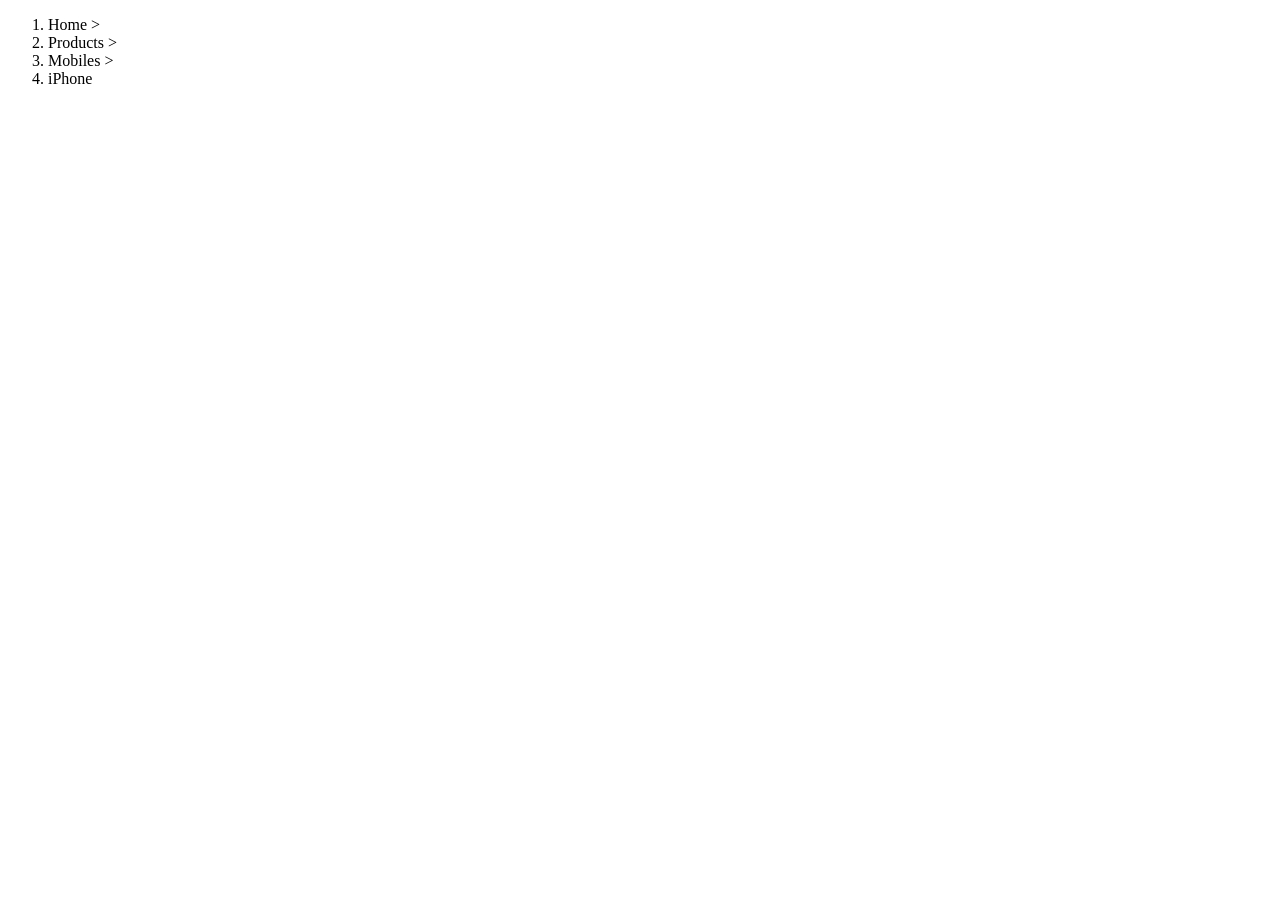
<file: bread-crumb/index.html>
<!DOCTYPE html>
<html lang="en">
<head>
    <meta charset="UTF-8">
    <meta name="viewport" content="width=device-width, initial-scale=1.0">
    <title>Document</title>
</head>
<body>
    <nav aria-label="breadcrumb">
    <ol id="breadcrumb"></ol>
    <script src="script.js"></script>
</nav>
</body>
</html>
</file>
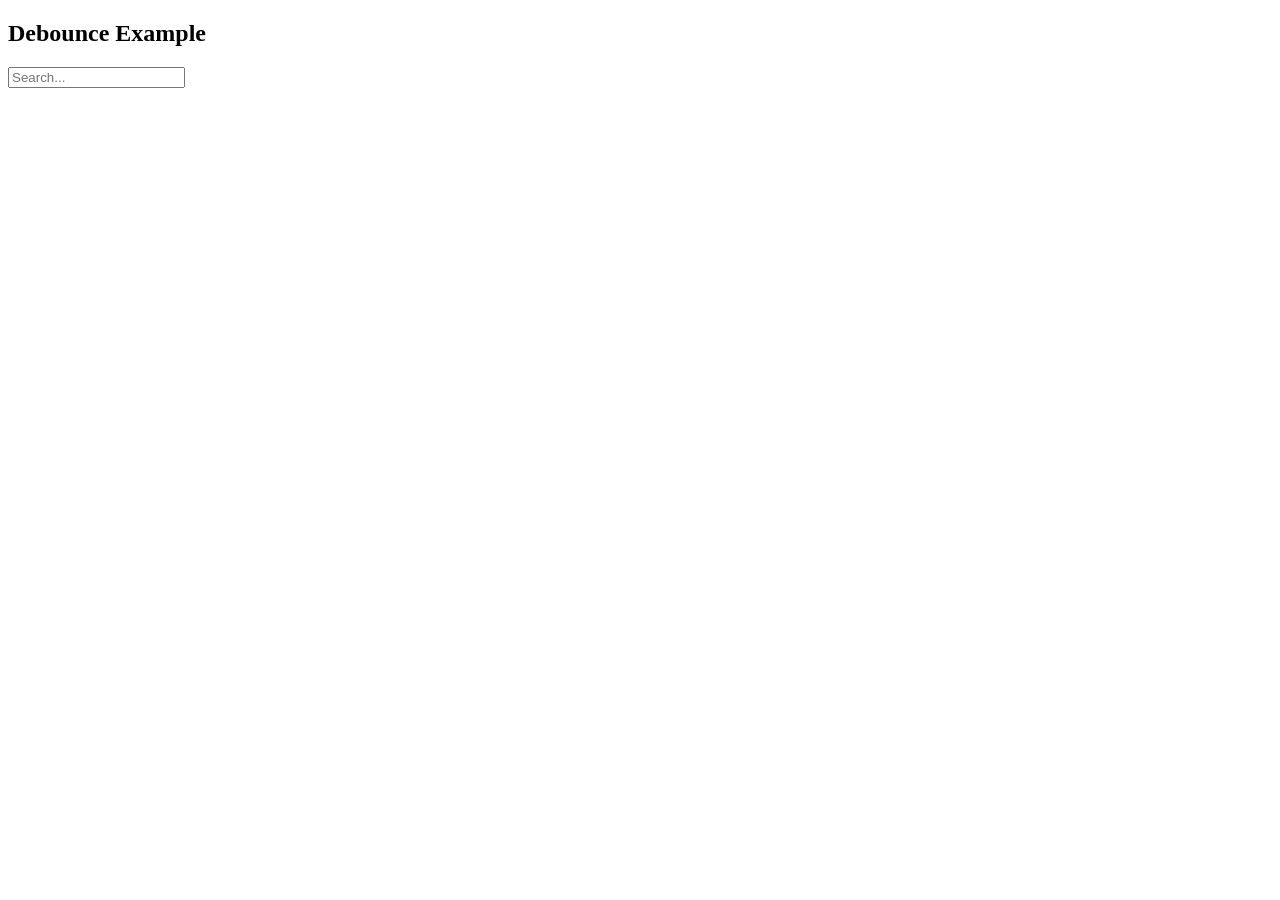
<file: Debounce/index.html>
<!doctype html>
<html lang="en">
  <head>
    <meta charset="UTF-8" />
    <meta name="viewport" content="width=device-width, initial-scale=1.0" />
    <title>Document</title>
  </head>
  <body>
    <h2>Debounce Example</h2>
    <input type="text" id="searchInput" placeholder="Search..." />
    <div id="results"></div>
    <script src="script.js"></script>
  </body>
</html>
</file>
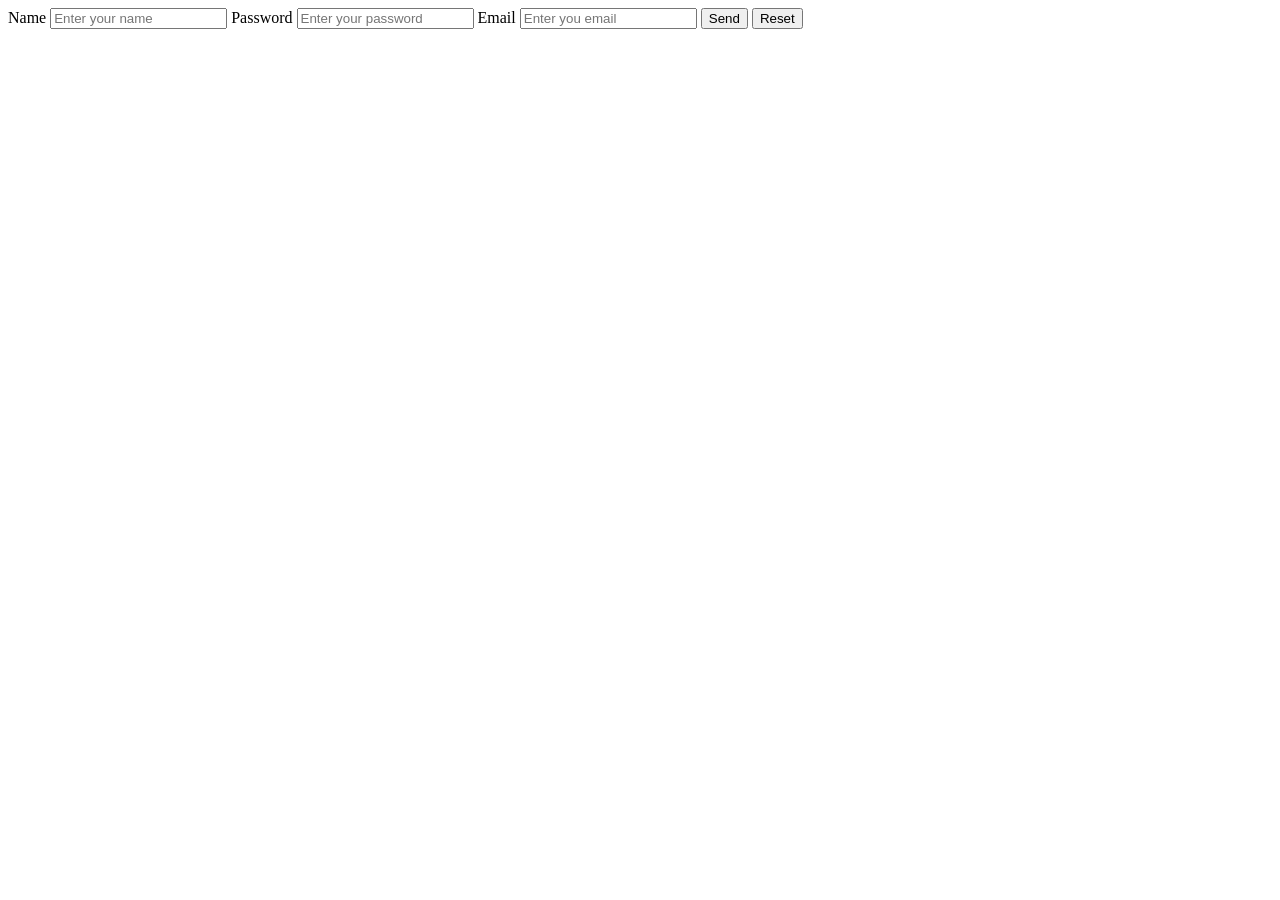
<file: Form/index.html>
<!DOCTYPE html>
<html lang="en">
<head>
    <meta charset="UTF-8">
    <meta name="viewport" content="width=device-width, initial-scale=1.0">
    <title>Document</title>
</head>
<body>
    <form action="" onsubmit="return validateForm()" onreset="formReset()">
        <label for="name">Name</label>
        <input type="text" placeholder="Enter your name" id="name"/>
        <span id = "name-err"></span>

        <label for="password">Password</label>
        <input type="text" placeholder="Enter your password" id="password"/>
        <span id = "pass-err"></span>

        <label for="email">Email</label>
        <input type="text" placeholder="Enter you email" id="email"/>
        <span id="email-err"></span>

        <input type="submit" id="submit" value="Send" name="send"/>
        <input type="reset" id="reset" value="Reset" name="reset"/>
    </form>

    <script >
        function validateForm() {
            const name = document.getElementById("name").value;
        const password = document.getElementById("password").value;
        const email = document.getElementById("email").value;

        const nameErr = document.getElementById("name-err");
        const passErr = document.getElementById("pass-err");
        const emailErr = document.getElementById("email-err");

        nameErr.textContent = "";
        passErr.textContent = "";
        emailErr.textContent = "";

        let isValid = true;

        if(name == "" || /\d/.test(name)) {
            nameErr.textContent = "Please enter a valod name";
            isValid = false;
        }

        if(password == "" || password.length < 6) {
            passErr.textContent = "Please enter a valid password";
            isValid = false;
        }

        if(email == "" || !email.includes('@') || !email.includes('.')) {
            emailErr.textContent = "Please enter a valid email address";
            isValid = false;
        }

        if(isValid) {
            alert("Form submit successfully");
            return true;
        } else {
            return false;
        }
        }

        function formReset() {
            document.getElementById("name-err").textContent = "";
            document.getElementById("pass-err").textContent = "";
            document.getElementById("email-err").textContent = "";
        }
    </script>
</body>
</html>
</file>
